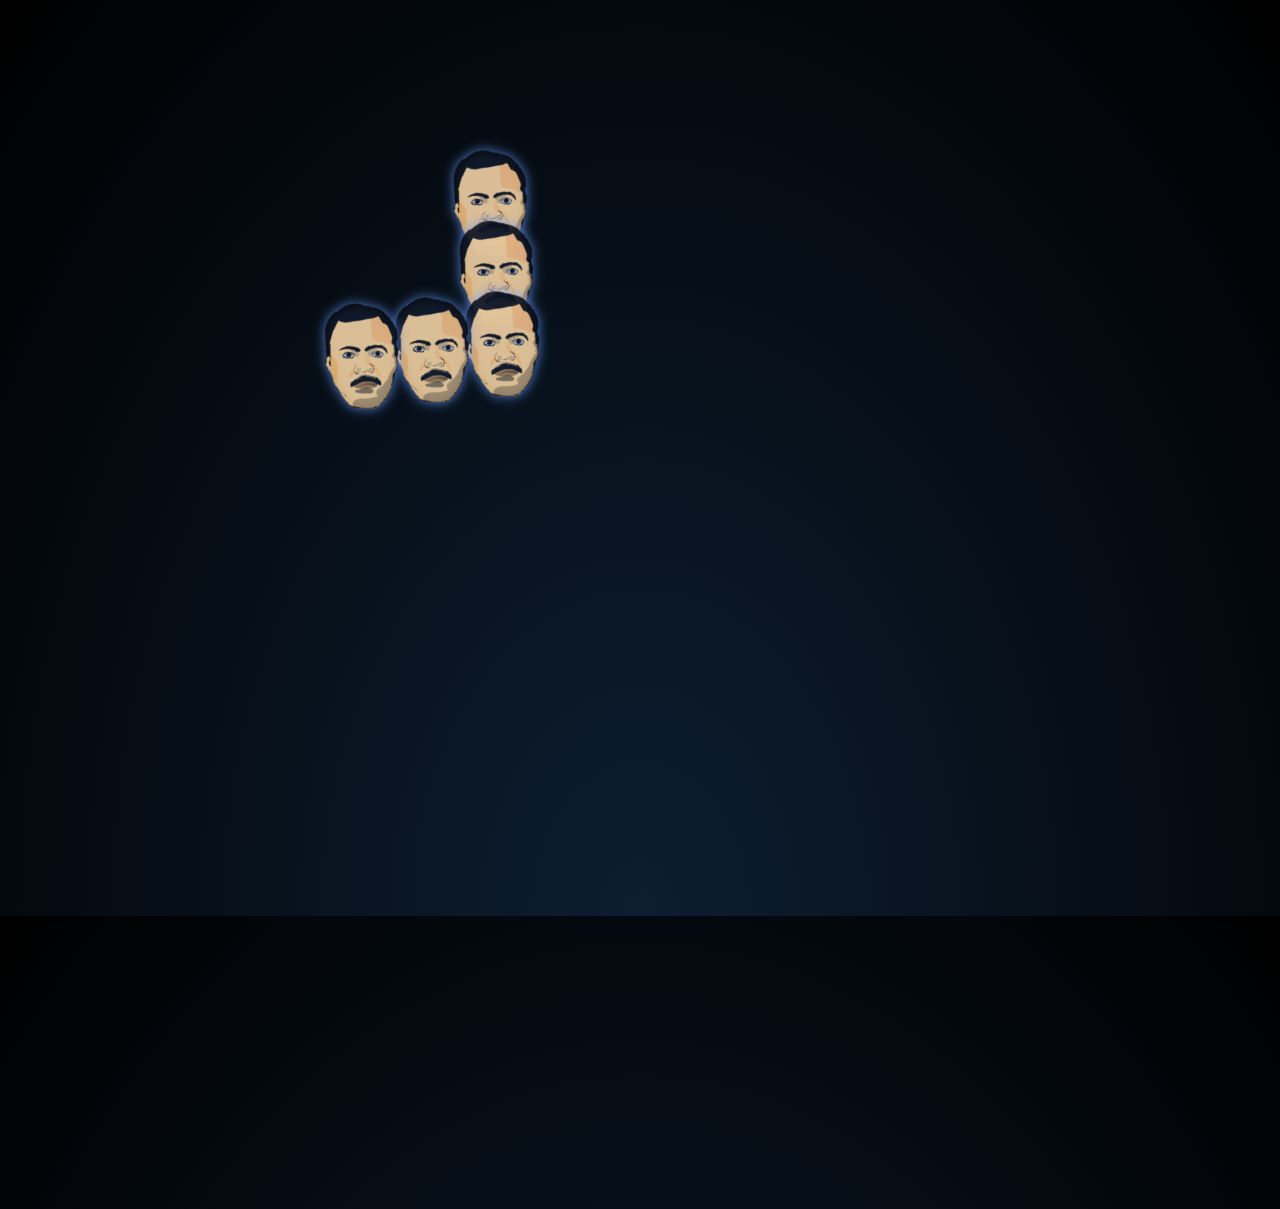
<file: index.html>
<!DOCTYPE html>
<html lang="en" dir="ltr">
<head>
    <meta charset="UTF-8">
    <meta name="viewport" content="user-scalable=no, width=device-width, initial-scale=1.0">
    <link rel="shortcut icon" type="image/x-icon" href="./sun_mukka.svg">
    <title>Falling Stars</title>
    <link rel="stylesheet" href="stars2.css">
    <meta name="theme-color" content="#000000">
</head>
<body>
    <div class="night">
        <div class="star"><img src="Group-2.svg" class="mukka"></div>
        <div class="star"><img src="Group-2.svg" class="mukka"></div>
        <div class="star"><img src="Group-2.svg" class="mukka"></div>
        <div class="star"><img src="Group-2.svg" class="mukka"></div>
        <div class="star"><img src="Group-2.svg" class="mukka"></div>
    </div>
    
</body>
</html>
</file>
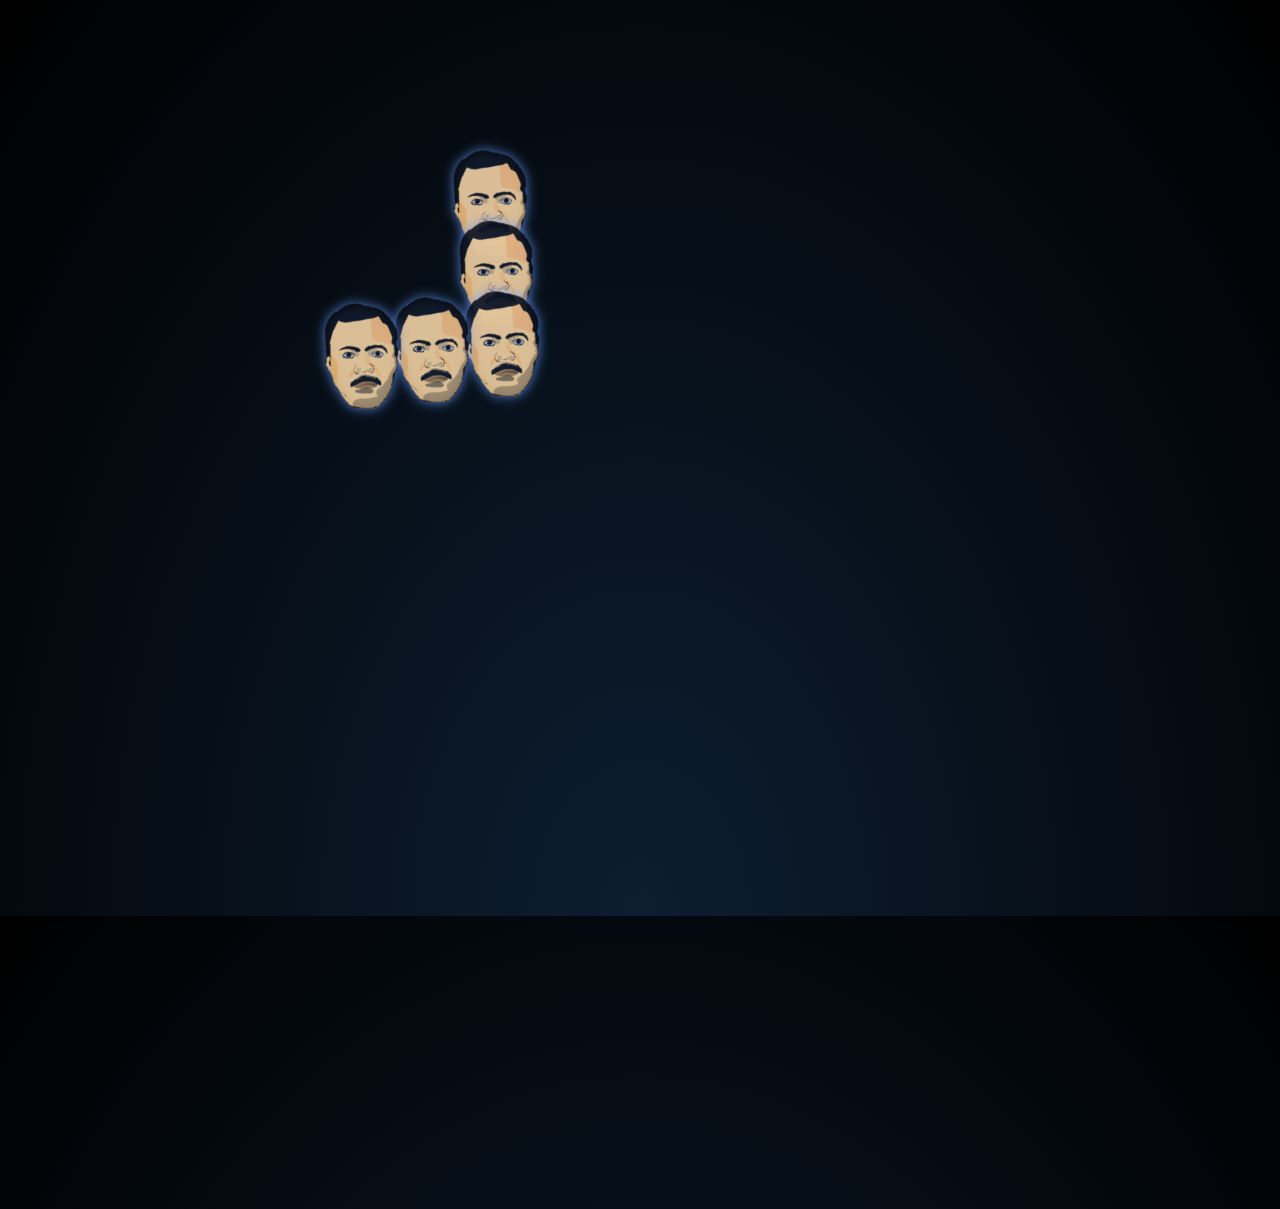
<file: stars2.html>
<!DOCTYPE html>
<html lang="en" dir="ltr">
<head>
    <meta charset="UTF-8">
    <meta name="viewport" content="user-scalable=no, width=device-width, initial-scale=1.0">
    <link rel="shortcut icon" type="image/x-icon" href="./sun_mukka.svg">
    <title>Falling Stars</title>
    <link rel="stylesheet" href="stars2.css">
</head>
<body>
    <div class="night">
        <div class="star"><img src="Group-2.svg" class="mukka"></div>
        <div class="star"><img src="Group-2.svg" class="mukka"></div>
        <div class="star"><img src="Group-2.svg" class="mukka"></div>
        <div class="star"><img src="Group-2.svg" class="mukka"></div>
        <div class="star"><img src="Group-2.svg" class="mukka"></div>
    </div>
    
</body>
</html>
</file>
<file: stars2.css>
body {
    
    height: 100vh;
    display: flex;
    justify-content: center;
    align-items: center;
    background: radial-gradient(ellipse at bottom,#0d1E31, #000);
    overflow: hidden;
    touch-action: none;
}

.night {
    
    position: relative; /*flexbox alignment worked on this absolutely positioned child*/
    width: 100%;
    height: 100%;
    transform: rotate(40deg);
    
}

.star {
    
    border-radius: 999px;
    position: absolute;
    left: 50%; /*was positioned relative to closest non static parent*/
    top: 50%;
    height: 4px;
    /* width: 100px;  */
    filter: drop-shadow(0 0 6px #699BFF); /*blur actually spreads*/
    background: linear-gradient(-45deg, #5F91FF, rgba(0, 0, 255, 0));
    animation: tail 3s ease-in-out infinite,
               falling 3s ease-in-out infinite;
}

@keyframes tail{
    0%{
        width: 0px;
    }
    50%{
        width: 100px;
    }
    100%{
        width: 0;
    }
}

@keyframes falling{
    0%{
        transform: translateX(0);
    }
    100%{
        transform: translateX(300px);
    }
}

.mukka {
    position: absolute;
    top: calc(50% - 2px);
    right: 0;
    
    
    
    transform: translateX(10%) translateY(-50%) rotate(-40deg);
    filter: opacity(80%);
    animation: shining 3s ease-in-out infinite;

}

@keyframes shining{
    0%{
        height: 0px;
    }

    30%{
        height: 30px;
    }

    100%{
        height: 0;
    }


}

.star:nth-child(1){ /*".night .star:nth-child(1)" would target same part*/
    top: calc(50% - 100px);
    left: calc(50% - 250px);
    animation-delay: 1.4s;
  }

.mukka:nth-child(1){
    animation-delay: 1.4s;
}

.star:nth-child(2){ 
    top: calc(50% - 50px);
    left: calc(50% - 200px);
    animation-delay: 1s;
  }

.mukka:nth-child(2){
    animation-delay: 1s;
}

.star:nth-child(3){ 
    top: calc(50% - 0px);
    left: calc(50% - 150px);
    animation-delay: 1.4s;
  }

.mukka:nth-child(3){
    animation-delay: 1.4s;
}

.star:nth-child(4){ 
    top: calc(50% - -50px);
    left: calc(50% - 200px);
    animation-delay: 1s;
  }

.mukka:nth-child(4){
    animation-delay: 1s;
}

.star:nth-child(5){ 
    top: calc(50% - -100px);
    left: calc(50% - 250px);
    animation-delay: 1.4s;
  }

.mukka:nth-child(5){
    animation-delay: 1.4s;
}
</file>
